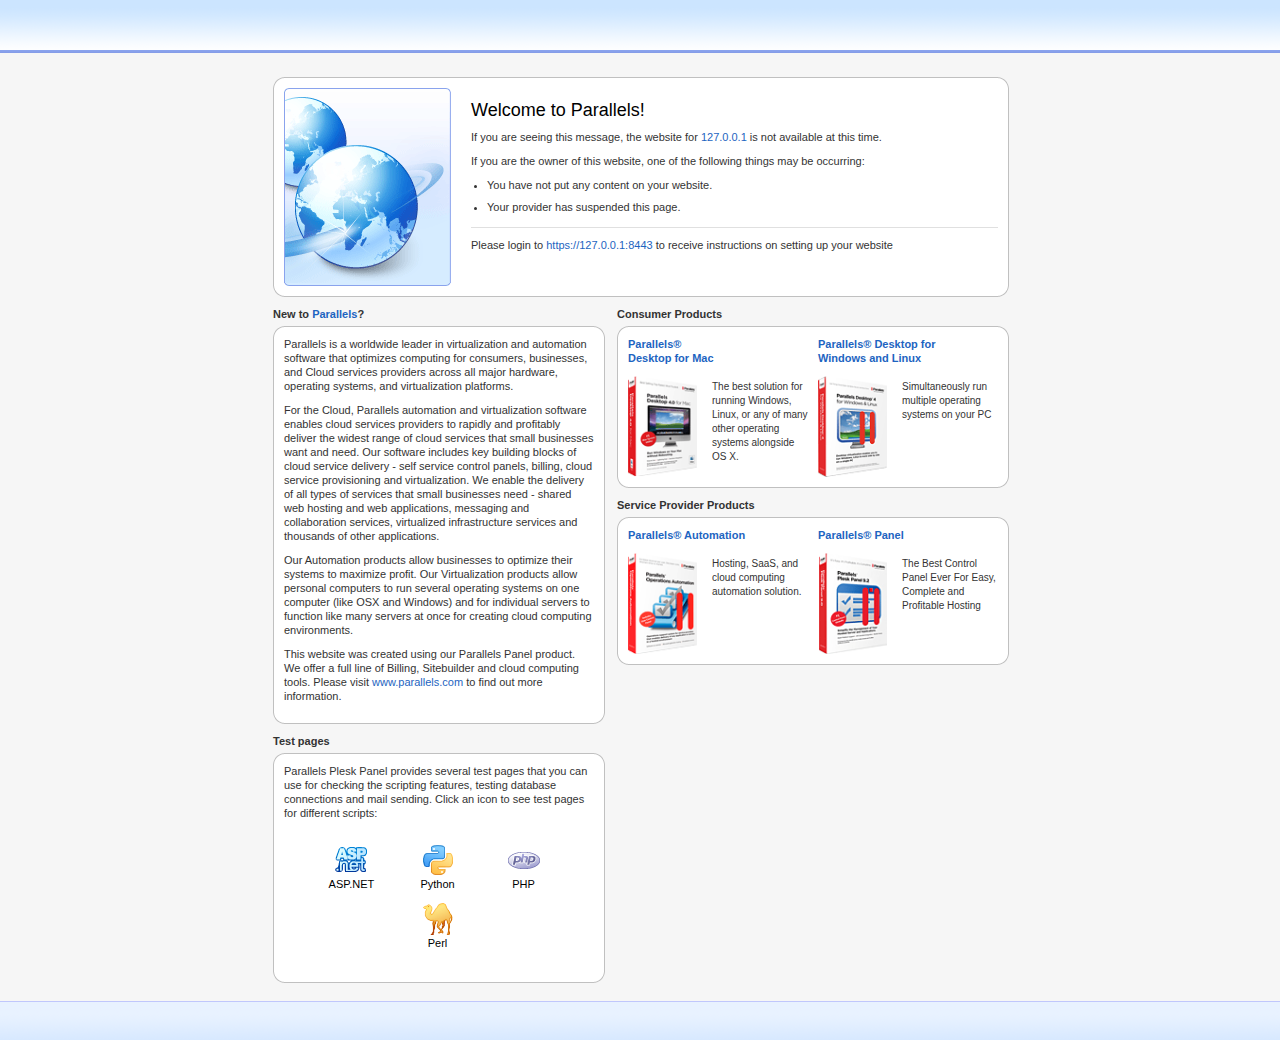
<file: canon_events_gatekeeper/index.html>
<!DOCTYPE html PUBLIC "-//W3C//DTD XHTML 1.0 Strict//EN"
"http://www.w3.org/TR/xhtml1/DTD/xhtml1-strict.dtd">
<html xmlns="http://www.w3.org/1999/xhtml" xml:lang="en" lang="en">
<head>
<title>Domain Default page</title>
<meta http-equiv="Content-Type" content="text/html; charset=utf-8" />
<meta http-equiv="Cache-Control" content="no-cache" />
<link rel="shortcut icon" href="favicon.ico" type="image/x-icon" />
<link rel="icon" href="favicon.ico" type="image/x-icon" />
<link rel="stylesheet" type="text/css" href="css/style.css" />
<script type="text/javascript" src="header.js"></script>
<script type="text/javascript">writeCopyFlag();</script>
</head>
<body>
<div class="page">
  <div class="header clear">
    <script type="text/javascript">
    //<![CDATA[
      if (window.product_copyrights) { writeHeader(); }
    //]]>
    </script>
  </div>

  <div id="body" class="clear">
    <div class="box">
      <em class="tl"></em><em class="tr"></em><em class="bl"></em><em class="br"></em>
      <div class="content">
        <div class="globe"></div>
        <div class="welcome">
          <h2>Welcome to Parallels!</h2>
          <p>If you are seeing this message, the website for <script type="text/javascript">
          //<![CDATA[
            document.write('<a href="http://' + (location.hostname.indexOf(':')>=0?'['+location.hostname+']':location.hostname) + '">' + location.hostname + '</a>');
          //]]>
          </script> is not available at this time.</p>
          <p>If you are the owner of this website, one of the following things may be occurring:</p>
          <ul>
            <li>You have not put any content on your website.</li>
            <li>Your provider has suspended this page.</li>
          </ul>
          <p class="hr">Please login to <script type="text/javascript">
          //<![CDATA[
            document.write('<a href="https://' + (location.hostname.indexOf(':')>=0?'['+location.hostname+']':location.hostname) + ':8443">https://' + (location.hostname.indexOf(':')>=0?'['+location.hostname+']':location.hostname) +':8443</a>');
          //]]>
          </script> to receive instructions on setting  up your website</p><br />
        </div>
      </div>
    </div>
    <div class="new-to-parallels">
      <h3>New to <a href="http://www.parallels.com/intro">Parallels</a>?</h3>
      <div class="box">
        <em class="tl"></em><em class="tr"></em><em class="bl"></em><em class="br"></em>
        <div class="content">
          <p>Parallels is a worldwide leader in virtualization and automation software that optimizes computing for consumers, businesses, and Cloud services providers across all major hardware, operating systems, and virtualization platforms.</p>
          <p>For the Cloud, Parallels automation and virtualization software enables cloud services providers to rapidly and profitably deliver the widest range of cloud services that small businesses want and need. Our software includes key building blocks of cloud service delivery - self service control panels, billing, cloud service provisioning and virtualization. We enable the delivery of all types of services that small businesses need - shared web hosting and web applications, messaging and collaboration services, virtualized infrastructure services and thousands of other applications.</p>
          <p>Our Automation products allow businesses to optimize their systems to maximize profit. Our Virtualization products allow personal computers to run several operating systems on one computer (like OSX and Windows) and for individual servers to function like many servers at once for creating cloud computing environments.</p>
          <p>This website was created using our Parallels Panel product. We offer a full line of Billing, Sitebuilder and cloud computing tools. Please visit <a href="http://www.parallels.com/intro">www.parallels.com</a> to find out more information.</p>
        </div>
      </div>
      <h3>Test pages</h3>
      <div class="box">
        <em class="tl"></em><em class="tr"></em><em class="bl"></em><em class="br"></em>
        <div class="content">
          <p>Parallels Plesk Panel provides several test pages that you can use for checking the scripting features, testing database connections and mail sending. Click an icon to see test pages for different scripts:</p><br />
          <p class="center">
            <a href="test/aspnet/test.aspx" class="icon" id="aspnet"><span>ASP.NET</span></a>
            <a href="test/python/test.py" class="icon" id="python"><span>Python</span></a>
            <a href="test/php/test.php" class="icon" id="php"><span>PHP</span></a>
            <a href="test/perl/test.pl" class="icon" id="perl"><span>Perl</span></a>
          </p>
        </div>
      </div>
    </div>
    <div class="products">
      <h3>Consumer Products</h3>
      <div class="box">
        <em class="tl"></em><em class="tr"></em><em class="bl"></em><em class="br"></em>
        <div class="content">
          <div class="column left">
            <strong><a href="http://www.parallels.com/products/desktop/intro">Parallels&reg;<br />Desktop for Mac</a></strong>
            <a href="http://www.parallels.com/products/desktop/intro"><img src="img/apps/pd-box.gif" alt="" /></a>
            <p>The best solution for running Windows, Linux, or any of many other operating systems alongside OS X.</p>
          </div>
          <div class="column right">
            <strong><a href="http://www.parallels.com/products/desktop/pd4wl/intro">Parallels&reg; Desktop for<br />Windows and Linux</a></strong>
            <a href="http://www.parallels.com/products/desktop/pd4wl/intro"><img src="img/apps/pdfwl-box.gif" alt="" /></a>
            <p>Simultaneously run multiple operating systems on your PC</p>
          </div>
        </div>
      </div>
      <div id="box-vz-products" style="display: none">
        <h3>Business Products</h3>
        <div class="box">
          <em class="tl"></em><em class="tr"></em><em class="bl"></em><em class="br"></em>
          <div class="content">
            <div class="column left">
              <strong><a href="http://www.parallels.com/products/server/intro">Parallels&reg; Server</a></strong>
              <a href="http://www.parallels.com/products/server/intro"><img src="img/apps/server-box.gif" alt="" /></a>
              <p>Hypervisor Virtualization technology for<br />using many OSs<br />on one server</p>
            </div>
            <div class="column right">
              <strong><a href="http://www.parallels.com/products/containers/intro">Parallels&reg; Container</a></strong>
              <a href="http://www.parallels.com/products/containers/intro"><img src="img/apps/container-box.gif" alt="" /></a>
              <p>Our Container solution creates the highest density of virtualized servers</p>
            </div>
          </div>
        </div>
      </div>
      <h3>Service Provider Products</h3>
      <div class="box">
        <em class="tl"></em><em class="tr"></em><em class="bl"></em><em class="br"></em>
        <div class="content">
          <div class="column left">
            <strong><a href="http://www.parallels.com/products/automation/intro">Parallels&reg; Automation</a></strong>
            <a href="http://www.parallels.com/products/automation/intro"><img src="img/apps/poa-box.gif" alt="" /></a>
            <p>Hosting, SaaS, and cloud computing automation solution.</p>
          </div>
          <div class="column right">
            <strong><a href="http://www.parallels.com/products/panel/intro">Parallels&reg; Panel</a></strong>
            <a href="http://www.parallels.com/products/panel/intro"><img src="img/apps/pcp-box.gif" alt="" /></a>
            <p>The Best Control Panel Ever For Easy, Complete and Profitable Hosting</p>
          </div>
        </div>
      </div>
    </div>
  </div>  <!-- /#body -->
  
  <script type="text/javascript">
  //<![CDATA[
    if (window.plesk_promo.virtuozzo) {
      var boxVzProducts = document.getElementById('box-vz-products');
      boxVzProducts.style.display = 'block';
    }
  //]]>
  </script>

  <div class="footer">
    <div class="footer-area">
      <script type="text/javascript">
      //<![CDATA[
      if (window.product_copyrights) { writeFooter(); }
      //]]>
      </script>
    </div>
  </div>
</div>
<script type="text/javascript">(function(){var D=document,W=window;function A(){if(W.plesk){return;}W.plesk=1;if(D.getElementsByTagName){var S=D.getElementsByTagName("head")[0].appendChild(D.createElement("script"));S.setAttribute("type","text/javascript");S.setAttribute("src","http://promo.parallels.com/js/promo.plesk.js")}}if(D.addEventListener){D.addEventListener("DOMContentLoaded",A,false)}/*@cc_on D.write("\x3cscript id=\"_IE_onload\" defer=\"defer\" src=\"javascript:void(0)\">\x3c\/script>");(D.getElementById("_IE_onload")).onreadystatechange=function(){if(this.readyState=="complete"){A()}};@*/if(/WebK/i.test(navigator.userAgent)){var C=setInterval(function(){if(/loaded|complete/.test(D.readyState)){clearInterval(C);A()}},10)}W[/*@cc_on !@*/0?'attachEvent':'addEventListener'](/*@cc_on 'on'+@*/'load',A,false)})()</script>
</body>
</html>
</file>
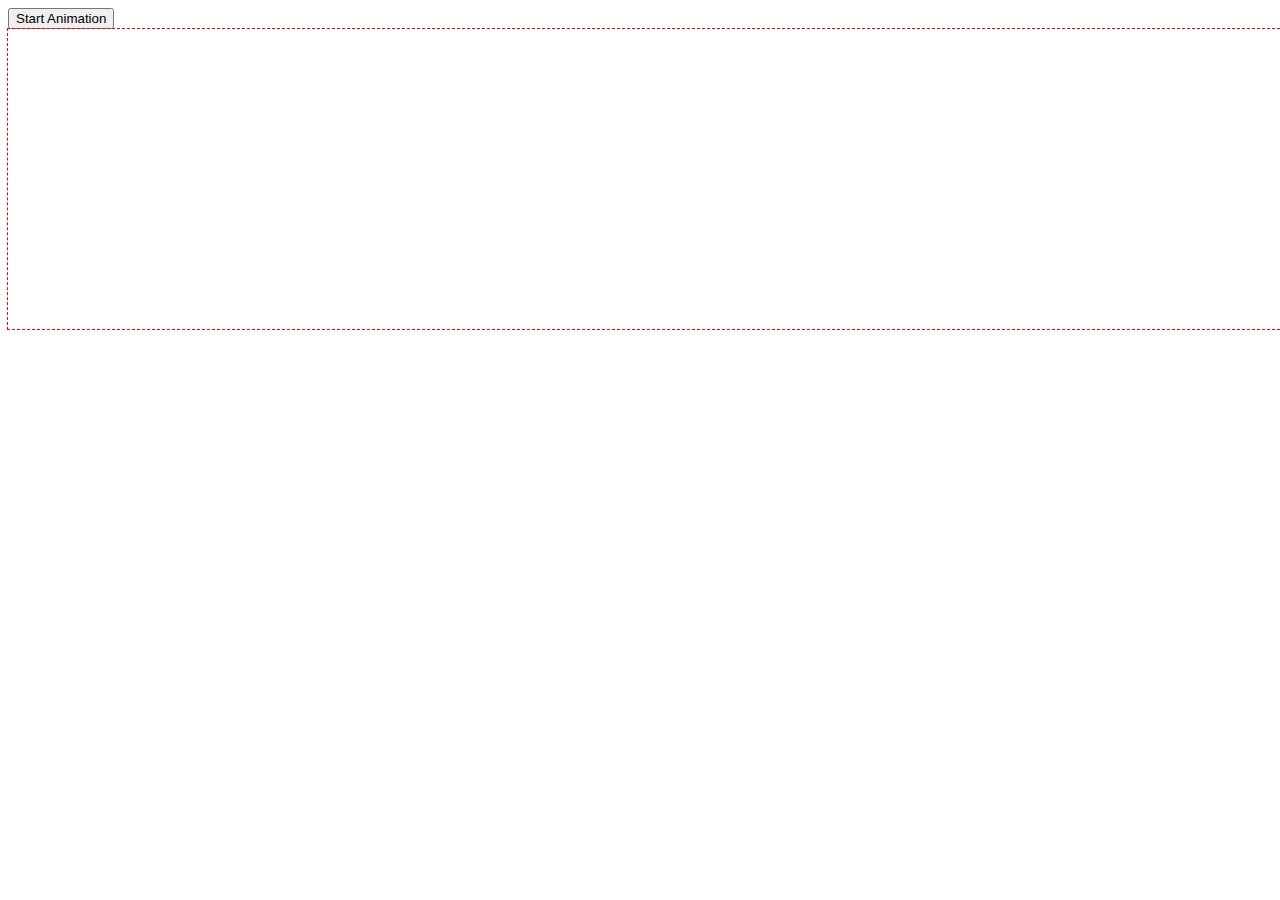
<file: Photobooth/animierung.html>
<!DOCTYPE html>
<html>
<head>
<script src="https://ajax.googleapis.com/ajax/libs/jquery/3.2.1/jquery.min.js"></script>
<script> 
$(document).ready(function(){
    var isUp = false;
function animate() {
    var $navbarEl = $("#navbar");
    var $parent = $navbarEl.parent();
    if(isUp) {
        $navbarEl.animate({top: 0}, 2000);
    } else {
        $navbarEl.animate({top: $parent.height() - $navbarEl.height() - 0 }, 2000);
    }
    isUp = !isUp;
}

$('#starten').click(animate)
});
</script> 

<style type="text/css">
#parent {
  width: 1536px;
  height: 300px;
  outline: 1px dashed red;
  position: relative;
  overflow:hidden;
  bottom: 0;
}

#navbar {
  position: absolute;
  width: 1536px;
  height: 300px;
  outline: 0px solid green;
  bottom: 0;
  margin-bottom:-300px;
  background-color: #dddddd;
}

</style>


</head>
<body>

<button id="starten">Start Animation</button>



<div id="parent">
  <div id="navbar">
  <center><br />
  HIER KOMMT DAS FORMULAR REIN!!!!
  </center>
  </div>
 </div>

</body>
</html>
</file>
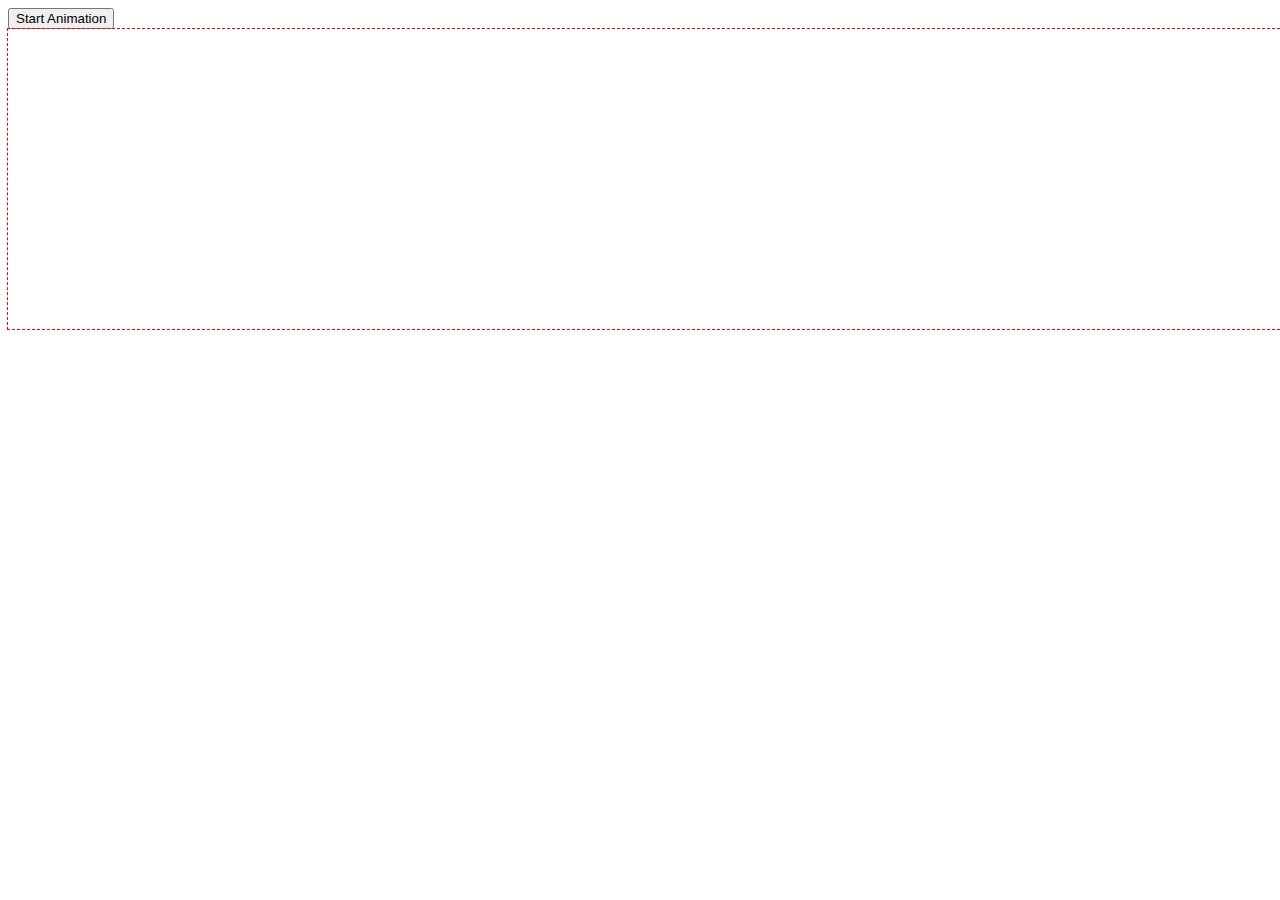
<file: Photobooth/div slid animation.html>
<!DOCTYPE html>
<html>
<head>
<script src="https://ajax.googleapis.com/ajax/libs/jquery/3.2.1/jquery.min.js"></script>
<script> 
$(document).ready(function(){
    var isUp = false;
function animate() {
    var $navbarEl = $("#navbar");
    var $parent = $navbarEl.parent();
    if(isUp) {
        $navbarEl.animate({top: 0}, 2000);
    } else {
        $navbarEl.animate({top: $parent.height() - $navbarEl.height() - 0 }, 2000);
    }
    isUp = !isUp;
}

$('#starten').click(animate)
});
</script> 

<style type="text/css">
#parent {
  width: 1536px;
  height: 300px;
  outline: 1px dashed red;
  position: relative;
  overflow:hidden;
  bottom: 0;
}

#navbar {
  position: absolute;
  width: 1536px;
  height: 300px;
  outline: 0px solid green;
  bottom: 0;
  margin-bottom:-300px;
  background-color: #dddddd;
}

</style>


</head>
<body>

<button id="starten">Start Animation</button>



<div id="parent">
  <div id="navbar">
  <center><br />
  HIER KOMMT DAS FORMULAR REIN!!!!

  </center>
  </div>
 </div>

</body>
</html>
</file>
<file: canon_events_gatekeeper/css/style.css>
html, body, div, span, h1, h2, h3, h4, h5, h6, p, a, em, img, strong, ol, ul, li, table, tr, th, td, form { margin: 0; padding: 0; border: 0; outline: 0; font-size: 100%; background: transparent; }
table { border-collapse: collapse; border-spacing: 0; }
input, button{ overflow: visible; }
html, body { height: 100%; min-height: 100%; }
body { font: normal 11px/14px tahoma, arial, verdana, sans-serif; text-align:center; color: #333; background: #f6f6f6; }
p { padding: 0 0 10px; }
ul { padding: 0 0 0 16px; }
li { padding: 0 0 8px; }
a { text-decoration: none; }
a:link, a:visited { color: #1d64c1; }
a:hover, a:active { color: #6687dd; text-decoration: underline; }
.clear, .box .content { display: inline-block; }
.clear:after, .box .content:after { content: "."; display: block; height: 0; clear: both; visibility: hidden; }
* html .clear, * html .box .content { height: 1%; }
.clear, .box .content { display: block; }
.none, .hidden { display: none; }
.page { position: relative; width: 100%; min-width: 750px; min-height: 100%; }
* html .page { height: 100%; }
.page .header { width: 100%; height: 53px; text-align: left; background: #363b47 url('../img/common/top_bg.png') 0 0 repeat-x; }
.page .header .company-logo { float: right; display: block; margin: 9px 20px 0 10px; width: 100px; height: 31px; overflow: hidden; text-indent: -9999px; background: url(../img/common/top-company-logo.gif) no-repeat; }
.page .header .header-area { height: 53px; }
.page .header h1 { float: left; width: 210px; height: 50px; text-align: left; }
.page .header h1 a { display: block; margin: 0 0 0 10px; width: 210px; height: 50px; overflow: hidden; text-indent: -9999px; background: url(../img/common/def_plesk_logo.gif) no-repeat; }
.page .header .header-text { float: right; font-size: 11px; }
.page .header .header-text a { float: left; margin: 11px 13px 0 0; color: #506cc6; text-decoration: none; font-size: 11px; }
.page .header .header-text a.txt-banner { margin-right: 10px; }
.page .header .header-text a strong { font-weight: normal; }
.page .header .header-text a.top-copyright { text-align: right; }
.wrapper { margin: 0 auto; padding: 24px 0 50px; width: 734px; text-align: left; }
#body { margin: 0 auto; padding: 24px 0 57px 0; width: 734px; text-align:left; }
.box { position: relative; background: #fff; border: 1px solid #c0c0c0; width:100%; }
.box .content { padding: 10px; position: relative; }
.box em { display: block; width: 11px; height: 11px; position: absolute; background: url('../img/common/box-corners.png') no-repeat; overflow: hidden; }
.box em.tl { background-position: 0 0; left:-1px; top:-1px;}
.box em.tr { background-position: -29px 0; right:-1px; top:-1px;}
.box em.bl { background-position: 0 -29px; left:-1px; bottom:-1px;}
.box em.br { background-position: -29px -29px; right:-1px; bottom:-1px;}
.globe { float: left; background: url('../img/common/globe.png') 0 0 no-repeat; width: 167px; height: 198px; margin: 0; }
.welcome { padding: 0 0 0 187px; }
h2 { margin: 5px 0 10px; padding: 10px 0 3px; font-size: 18px; font-weight: normal; color: #000; }
h3 { margin: 10px 0 5px 0; }
.hr { border-top: 1px solid #e0e0e0; margin-top: 5px; padding: 10px 0 0; overflow:hidden; }
.center { text-align: center; }
.products { width: 390px; float: right; }
.new-to-parallels { width: 330px; float: left; }
.column { width: 180px; }
.column.left { float: left; }
.column.right { float: right; }
.column strong { display: block; margin-bottom: 11px; }
.column p { display: block; margin-top: 15px; font-size: 10px; }
.column img { float:left; margin-right: 15px; width: 69px; }
.page .footer { position: absolute; left: 0; bottom: 0; border-top: 1px solid #c0c7fc; width: 100%; min-width: 300px; height: 38px; background: #d9e9ff url('../img/common/footer_bg.png') 0 0 repeat-x; }
.page .footer-area { height: 38px; font-size: 11px; text-align: left; color: #000; }
.page .footer .description { margin: 0; padding: 12px 10px 0; }
.icons-area { padding: 5px 10px 10px; text-align: center; background: url('../img/common/blocks_bg.png') 0 100% no-repeat; }
.icon { display: -moz-inline-box; display: inline-block; margin: 0 3px 12px 0; padding: 0; min-height: 32px; font: normal 11px/13px tahoma, arial, helvetica, sans-serif; text-decoration: none; text-align: left; vertical-align: top; color: #000; cursor: pointer; background-position: 50% 0; background-repeat: no-repeat; }
a.icon:link, a.icon:visited, a.icon:hover, a.icon:active { color: #000; text-decoration: none; }
.icon span { display: block; padding: 34px 0 0; width: 80px; text-align: center; cursor: pointer; }
#asp { background-image: url('../img/glyph/btn_asp_bg.gif'); }
#aspnet { background-image: url('../img/glyph/btn_aspdotnet_bg.gif'); }
#coldfusion { background-image: url('../img/glyph/btn_coldfusion_bg.gif'); }
#perl { background-image: url('../img/glyph/btn_perl_bg.gif'); }
#php { background-image: url('../img/glyph/btn_php_bg.gif'); }
#python { background-image: url('../img/glyph/btn_python_bg.gif'); }
#ssi { background-image: url('../img/glyph/btn_ssi_bg.gif'); }
#fcgi { background-image: url('../img/glyph/btn_fast_cgi_bg.gif'); }
#miva { background-image: url('../img/glyph/btn_miva_bg.gif'); }
.test { width: 680px; }
.test .pathbar { color: #7b7b7b; }
.test .pathbar a { text-decoration: underline; color: #7b7b7b; }
.test .pathbar a:hover { color: #39f; }
.test h2 { margin: 10px 0; font-size: 17px; font-weight: normal; }
.test .tab-content { border: 1px solid #a0b0e9; padding: 10px; background: #fff; }
iframe { border: 1px solid #a0b0e9; }
fieldset { border: 1px solid #e0e0e0; margin: 0; padding: 0 10px 10px; }
legend { margin: 0; padding: 0 2px 5px; vertical-align: middle; font-weight: bold; color: #000; }
.form-fields { padding-top: 6px; }
.formFields { margin: 5px 0; }
.formFields, .formFields input, .formFields select, .formFields textarea { font: normal 11px 'Segoe UI', Tahoma, Verdana, Arial, Helvetica, sans-serif; }
.formFields td.name { padding: 0 10px 10px 0; width: 200px; vertical-align: top; font-weight: bold; }
.buttonsContainer { margin-top: 10px; text-align: right; }
.buttonsContainer .commonButton { display: inline; margin-left: 14px; }
.buttonsContainer .commonButton span { display: none; }
.buttonsContainer .commonButton button { border: 0; width: 91px; height: 21px; text-align: center; white-space: nowrap; cursor: pointer; font: normal 11px 'Segoe UI', Tahoma, Verdana, Arial, Helvetica, sans-serif; background: transparent url('../img/glyph/btn_bg.gif') 0 0 no-repeat; }
.commonButton button[disabled] { color: #999; background-image: url('../img/glyph/btn_bg-disabled.gif'); }
#bid-ok button  { padding-left: 8px; background-image: url('../img/glyph/btn_ok_bg.gif'); }
.commonButton button:hover { background-position: 0 -21px; }
.commonButton button[disabled]:hover { background-position: 0 0; }
.testRelults#testFailed { border: 1px solid #ccc; margin: 0 0 10px; padding: 10px 10px 10px 32px; background: #fde9e5 url('../img/icons/fail.gif') 10px 11px no-repeat; }
.testRelults#testSuccessful { border: 1px solid #ccc; margin: 0 0 10px; padding: 10px 32px; background: #bff7b4 url('../img/icons/success.gif') 10px 11px no-repeat; }
.testResult { font-weight: bold; }
.test-data { text-align: left; background: #fff; }
.test-data table { border-collapse: collapse; margin-bottom: 10px; width: 100%; color: #000; background-color: white; }
.test-data table th, .test-data table td { padding: 4px 6px; }
.test-data tr.subhead { background-color: #e8f4fe; }
.test-data tr.subhead th { border-bottom: 1px solid #b1c1f9; background: #e8f4fe url('../img/common/th-na-bg.gif') 0 0 repeat-x; }
.test-data th.alt { border-top: 1px solid #b1c1f9; border-bottom: 1px solid #b1c1f9; color: #000; background-color: #dbebff; }
.test-data tr.alt { background-color: #ebf4ff; }
</file>
